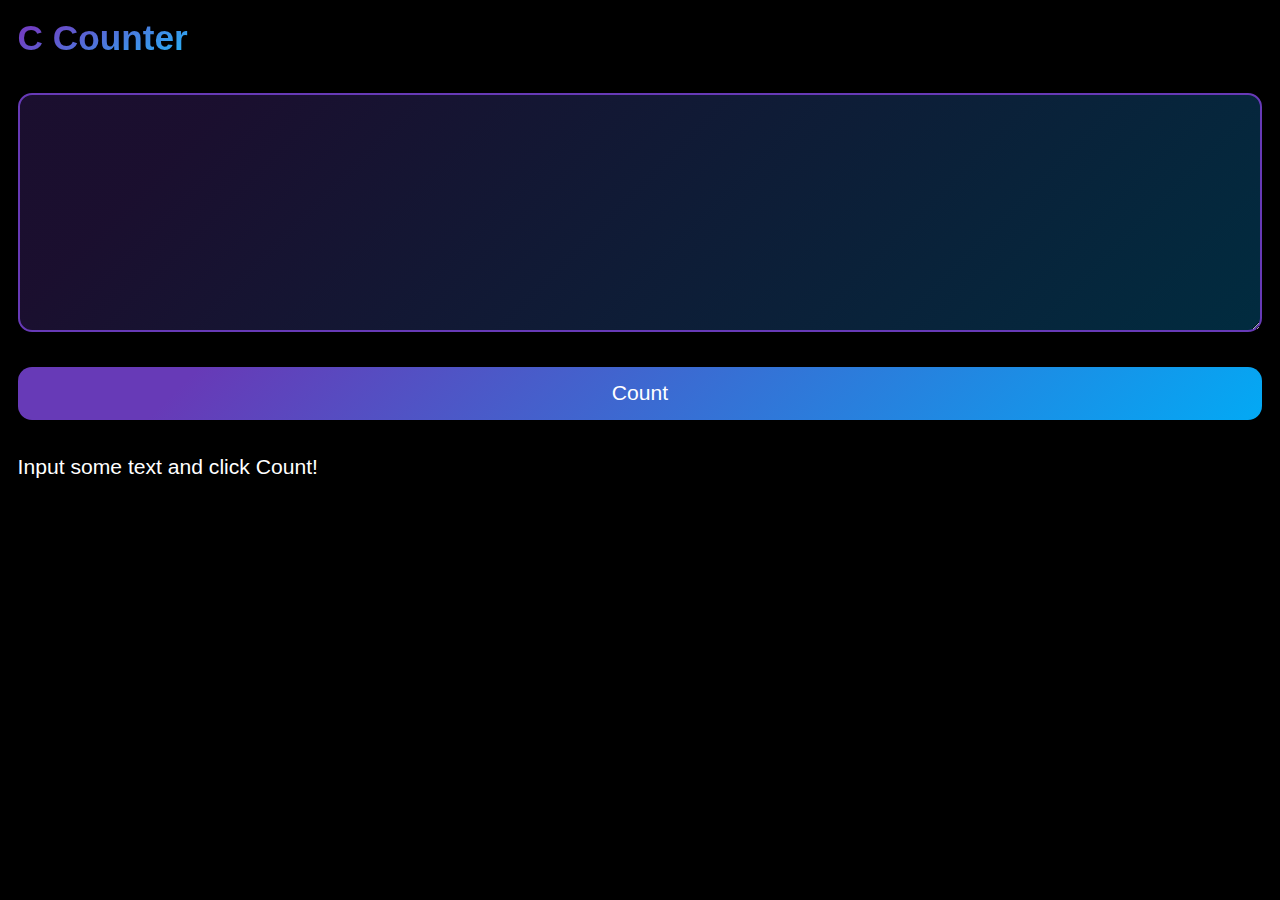
<file: index.html>
<!DOCTYPE html>
<html lang="en">
    <head>
        <meta charset="UTF-8" />
        <meta name="viewport" content="width=device-width, initial-scale=1.0" />
        <title>C Counter</title>
        <link rel="stylesheet" href="styles.css" />
        <link rel="icon" type="image/x-icon" href="/favicon.ico">
    </head>
    <body>
        <div class="page">
            <div>
                <h1 class="title item">C Counter</h1>
            </div>
            <textarea
                rows="11"
                cols="50"
                id="text-input"
                class="text-input item"></textarea>
            <button class="item button" id="count-button">
                Count
            </button>
            <div id="result" class="result item">Input some text and click
                Count!</div>
        </div>
        <script src="script.js"></script>
    </body>
</html>
</file>
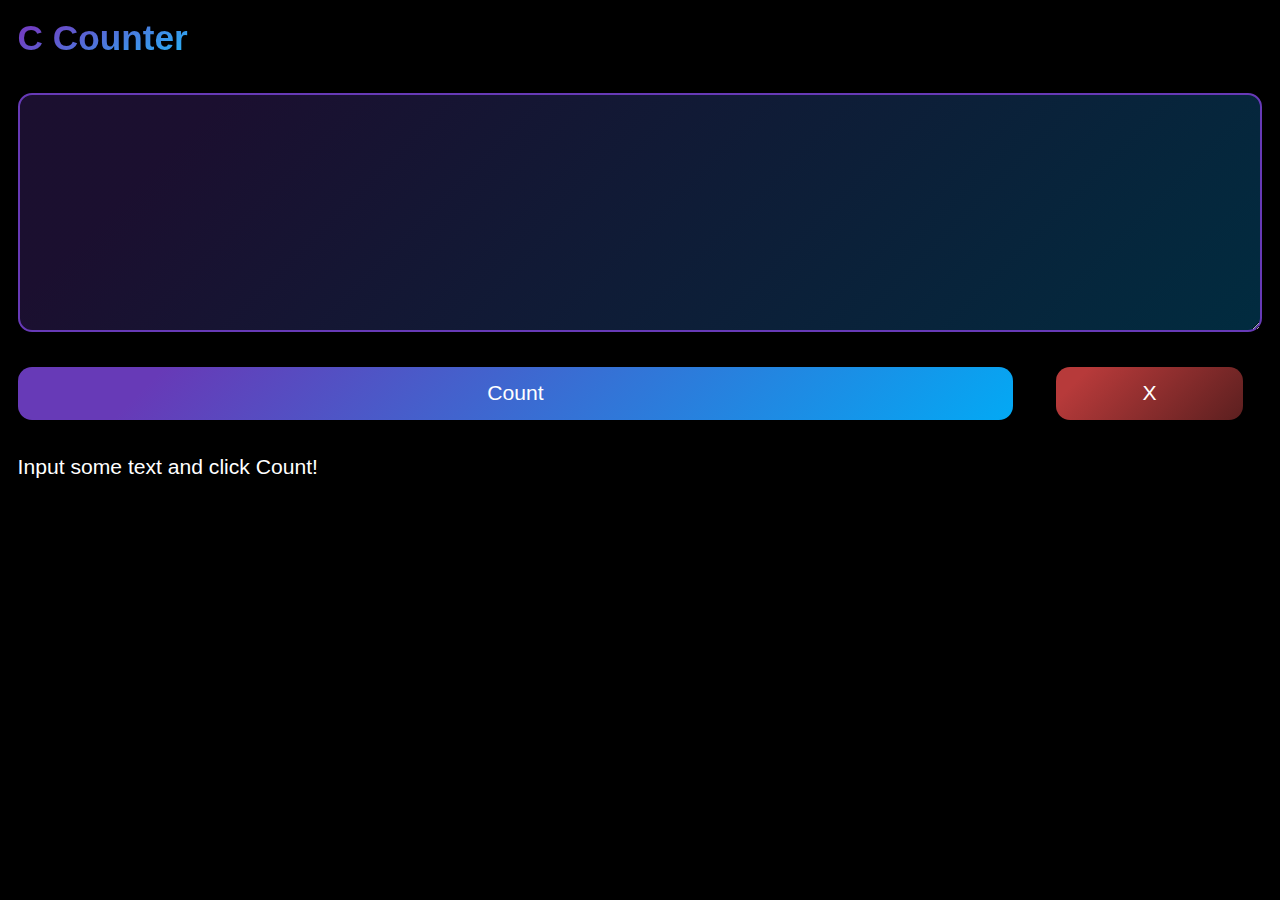
<file: c-counter/index.html>
<!DOCTYPE html>
<html lang="en">

<head>
    <meta charset="UTF-8" />
    <meta name="viewport" content="width=device-width, initial-scale=1.0" />
    <title>C Counter</title>
    <link rel="stylesheet" href="styles.css" />
    <link rel="icon" type="image/x-icon" href="/favicon.ico">
</head>

<body>
    <div class="page">
        <div>
            <h1 class="title item">C Counter</h1>
        </div>
        <textarea rows="11" cols="50" id="text-input" class="text-input item"></textarea>
        <div class="item">
            <button class="button button-count" id="count-button">
                Count
            </button>
            <button class="button button-x" id="x-button">
                X
            </button>
        </div>
        <div id="result" class="result item">Input some text and click
            Count!</div>
    </div>
    <script src="script.js"></script>
</body>

</html>
</file>
<file: styles.css>
* {
    font-size: 1.1rem;
    font-family: Arial, Helvetica, sans-serif;
    color: white;
}

body {
    background-color: black;
    color: white;
    margin: 0px;
    font-family: Arial, Helvetica, sans-serif;
    min-width: 450px;
    min-height: 500px;
}

.title {
    /* color: rgb(103,58,183); */
    background: -webkit-linear-gradient(300deg, rgb(112, 64, 195) 14%, rgb(36, 182, 249) 100%);
    -webkit-background-clip: text;
    background-clip: text;
    -webkit-text-fill-color: transparent;
    font-size: 2rem;
    display: inline-block;
}

.item {
    margin: 1rem;
}

.page {
    display: flex;
    flex-direction: column;
    height: 100dvh;
}

.button {
    height: 3rem;
    min-height: 40px;
    font-size: 1.2rem;
    background: rgb(103,58,183);
    background: linear-gradient(135deg, rgba(103,58,183,1) 14%, rgba(3,169,244,1) 100%);
    border: none;
    border-radius: 0.8rem;
}

.text-input {
    border-radius: 0.8rem;
    background: linear-gradient(135deg, rgba(104, 58, 183, 0.253) 14%, rgba(3, 168, 244, 0.257) 100%);
/*
    border-image: linear-gradient(135deg, rgba(104, 58, 183) 14%, rgba(3, 168, 244) 100%);
    border-style: solid;
*/
    border-width: 0.15rem;
    border-color: rgba(103,58,183,1);
    font-size: 0.9em;
    min-height: 12em;
}

/* .text-input::before {
    border-radius: 0.8rem;
    content: '';
    background-image: linear-gradient(to bottom, #3acfd5 0%, #3a4ed5 100%);
    padding: 10px;
    width: 100%;
    height: 100%;
    top: -10px;
    left: -10px;
    position: absolute;
    z-index: -1;
  } */

.result {
    font-size: 1.2rem;
    padding-bottom: 1em;
}
</file>
<file: c-counter/styles.css>
* {
    font-size: 1.1rem;
    font-family: Arial, Helvetica, sans-serif;
    color: white;
}

body {
    background-color: black;
    color: white;
    margin: 0px;
    font-family: Arial, Helvetica, sans-serif;
    min-width: 400px;
    min-height: 570px;
}

.title {
    /* color: rgb(103,58,183); */
    background: -webkit-linear-gradient(300deg, rgb(112, 64, 195) 14%, rgb(36, 182, 249) 100%);
    -webkit-background-clip: text;
    background-clip: text;
    -webkit-text-fill-color: transparent;
    font-size: 2rem;
    display: inline-block;
}

.item {
    margin: 1rem;
}

.page {
    display: flex;
    flex-direction: column;
    height: 100dvh;
}

.button {
    height: 3rem;
    min-height: 40px;
    font-size: 1.2rem;
    background: rgb(103,58,183);
    background: linear-gradient(135deg, rgba(103,58,183,1) 14%, rgba(3,169,244,1) 100%);
    border: none;
    border-radius: 0.8rem;
}

.button-count {
    width: 80%;
    margin-right: 3%;
}

.button-x {
    width: 15%;
    background: rgb(183, 58, 58);
    background: linear-gradient(135deg, rgba(183, 58, 58,1) 14%, rgb(91, 31, 31) 100%);
}

.text-input {
    border-radius: 0.8rem;
    background: linear-gradient(135deg, rgba(104, 58, 183, 0.257) 14%, rgba(3, 168, 244, 0.257) 100%);
/*
    border-image: linear-gradient(135deg, rgba(104, 58, 183) 14%, rgba(3, 168, 244) 100%);
    border-style: solid;
*/
    border-width: 0.15rem;
    border-color: rgba(103,58,183,1);
    font-size: 0.9em;
    min-height: 12em;
}

/* .text-input::before {
    border-radius: 0.8rem;
    content: '';
    background-image: linear-gradient(to bottom, #3acfd5 0%, #3a4ed5 100%);
    padding: 10px;
    width: 100%;
    height: 100%;
    top: -10px;
    left: -10px;
    position: absolute;
    z-index: -1;
  } */

.result {
    font-size: 1.2rem;
    padding-bottom: 1em;
}
</file>
